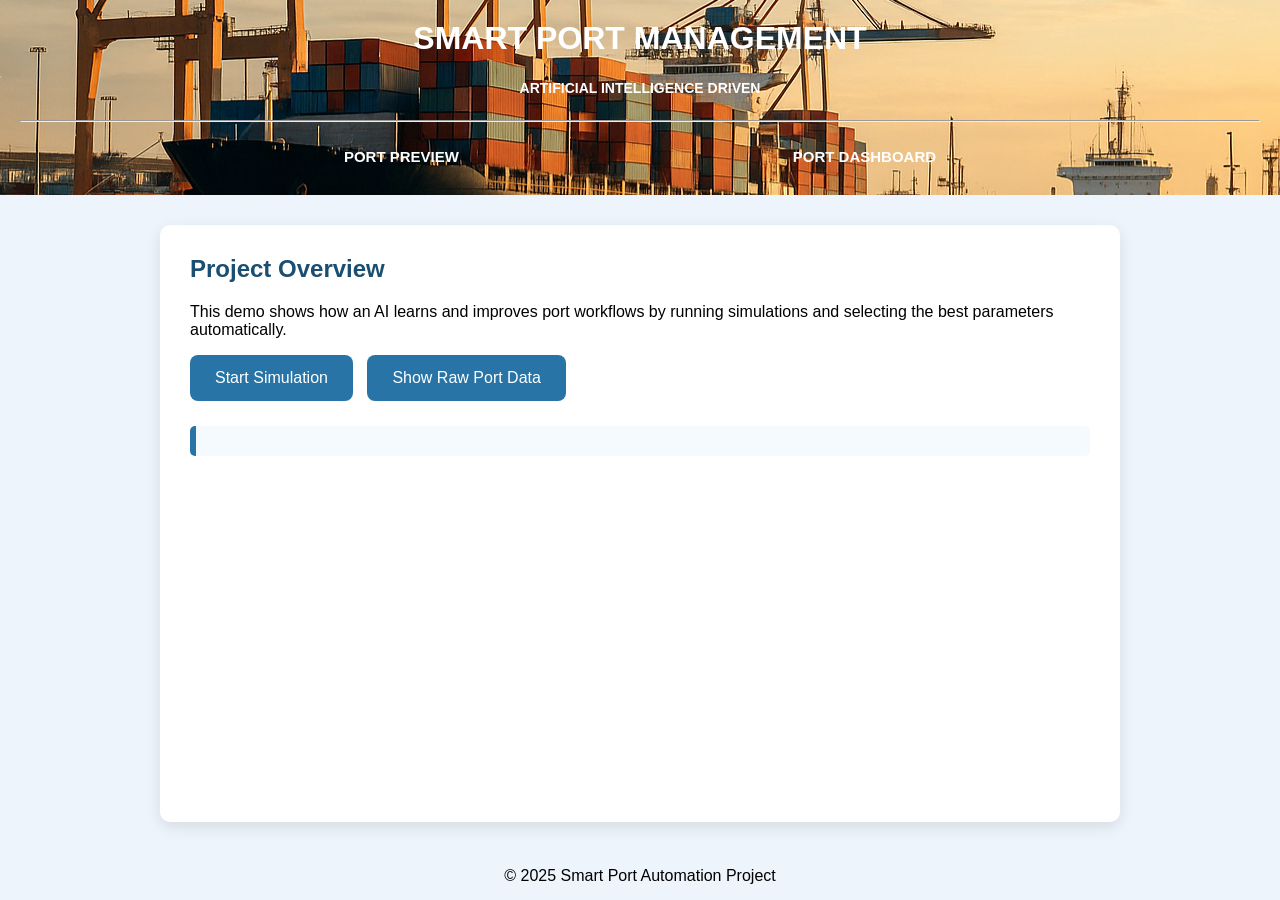
<file: portdash.html>
<!DOCTYPE html>
<html lang="en">
<head>
  <meta charset="UTF-8" />
  <meta name="viewport" content="width=device-width, initial-scale=1" />
  <title>Smart Port AI Workflow Demo</title>
  <link rel="stylesheet" href="portdash.css" />
</head>
<body>
  <div class="head">
    <header>SMART PORT MANAGEMENT</header>
    <h5>ARTIFICIAL INTELLIGENCE DRIVEN</h5>
    <hr>
    <div class="tags">
      <a href="portoverview.html">PORT PREVIEW</a>
      <a href="portdash.html">PORT DASHBOARD</a>
    </div>
  </div>

  <main>
    <h2>Project Overview</h2>
    <p>This demo shows how an AI learns and improves port workflows by running simulations and selecting the best parameters automatically.</p>
    <button id="startSim">Start Simulation</button>
    <button id="showRaw">Show Raw Port Data</button>
    <div id="output"></div>
  </main>

  <footer>&copy; 2025 Smart Port Automation Project</footer>
  <script src="portdashboard.js"></script>
</body>
</html>
</file>
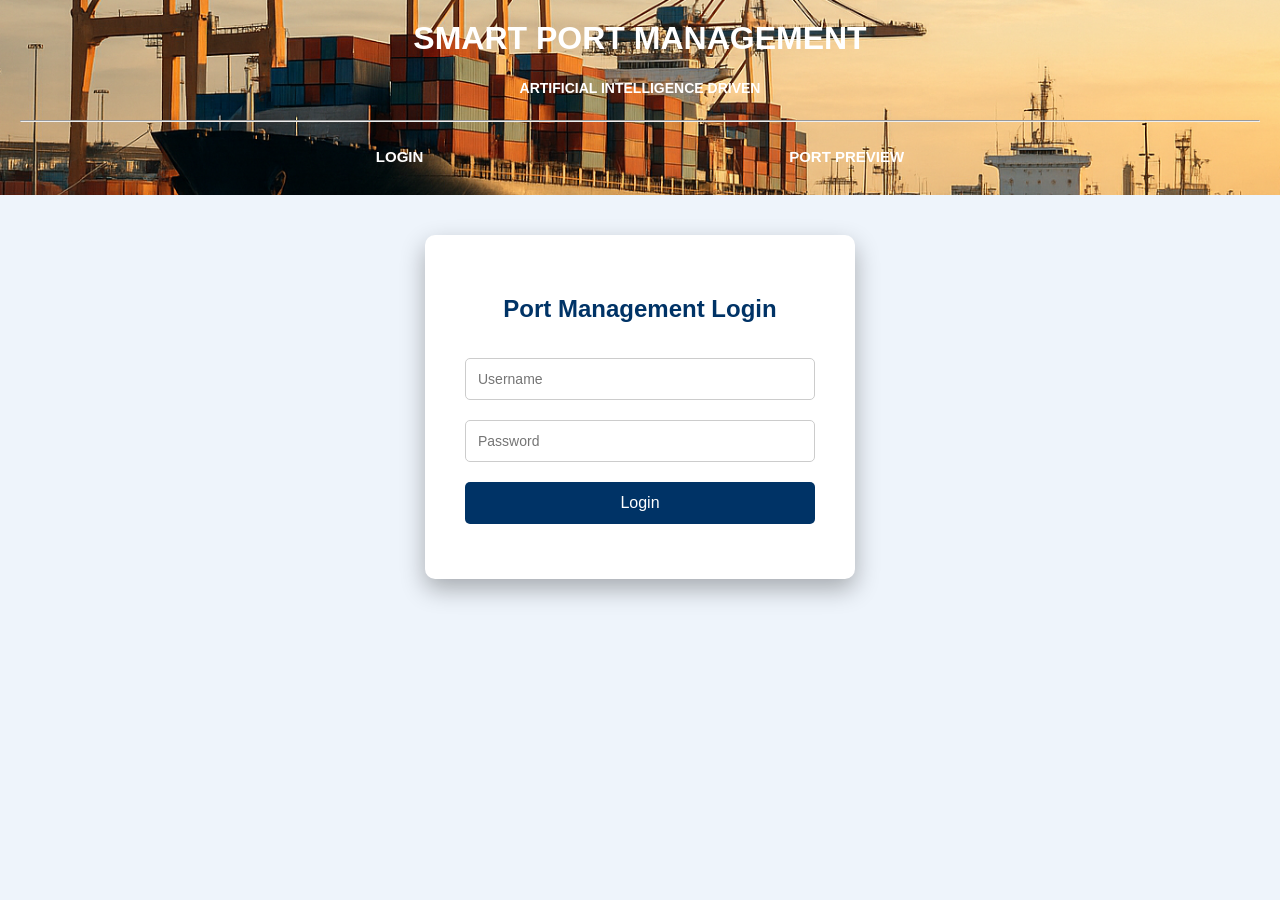
<file: portlogin.html>
<!DOCTYPE html>
<html lang="en">
<head>
    <meta charset="UTF-8">
    <title>Port Management Login</title>
    <link rel="icon" href="favicon.ico">
    <link rel="stylesheet" href="portoverview.css">
    <link rel="stylesheet" href="portlogin.css">
</head>
<body>
    <div class="head">
        <header>SMART PORT MANAGEMENT</header>
        <h5>ARTIFICIAL INTELLIGENCE DRIVEN</h5>
        <hr>
        <div class="tags">
            <a href="portlogin.html">LOGIN</a>
            <a href="portLP.html">PORT PREVIEW</a>
        </div>
    </div>

    <div class="login-container">
        <h2>Port Management Login</h2>
        <form id="loginForm">
            <input type="text" id="username" placeholder="Username" required>
            <input type="password" id="password" placeholder="Password" required>
            <button type="submit">Login</button>
            <p id="error-msg"></p>
        </form>
    </div>

    <script>
        const form = document.getElementById('loginForm');
        const errorMsg = document.getElementById('error-msg');

        const validUsers = [
            { username: "portadmin", password: "secure123" },
            { username: "manager1", password: "dock@456" }
        ];

        form.addEventListener('submit', function(e) {
            e.preventDefault();
            const user = document.getElementById('username').value.trim();
            const pass = document.getElementById('password').value.trim();

            const authenticated = validUsers.some(u => u.username === user && u.password === pass);

            if (authenticated) {
                window.location.href = "portdash.html"; // Redirect to dashboard
            } else {
                errorMsg.textContent = "❌ Invalid username or password.";
                errorMsg.style.color = "red";
            }
        });
    </script>
</body>
</html>
</file>
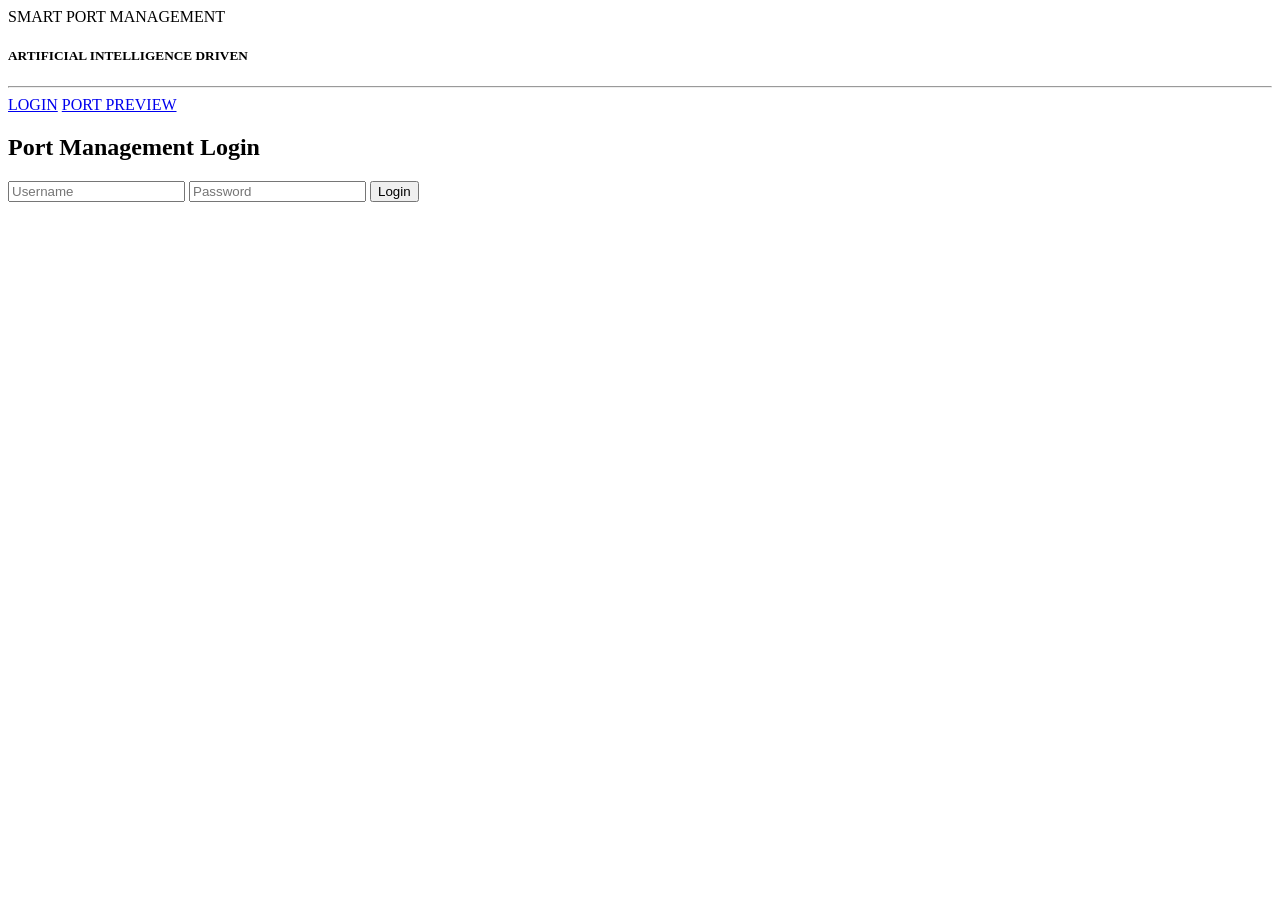
<file: template/portlogin.html>
<!DOCTYPE html>
<html lang="en">
<head>
    <meta charset="UTF-8">
    <title>Port Management Login</title>
    <link rel="icon" href="favicon.ico">
    <link rel="stylesheet" href="D:\PORT PRO\static\css\portlogin.css">
</head>
<body>
    <div class="head">
        <header>SMART PORT MANAGEMENT</header>
        <h5>ARTIFICIAL INTELLIGENCE DRIVEN</h5>
        <hr>
        <div class="tags">
            <a href="portlogin.html">LOGIN</a>
            <a href="portLP.html">PORT PREVIEW</a>
        </div>
    </div>

    <div class="login-container">
        <h2>Port Management Login</h2>
        <form id="loginForm">
            <input type="text" id="username" placeholder="Username" required>
            <input type="password" id="password" placeholder="Password" required>
            <button type="submit">Login</button>
            <p id="error-msg"></p>
        </form>
    </div>

    <script>
        const form = document.getElementById('loginForm');
        const errorMsg = document.getElementById('error-msg');

        const validUsers = [
            { username: "portadmin", password: "secure123" },
            { username: "manager1", password: "dock@456" }
        ];

        form.addEventListener('submit', function(e) {
            e.preventDefault();
            const user = document.getElementById('username').value.trim();
            const pass = document.getElementById('password').value.trim();

            const authenticated = validUsers.some(u => u.username === user && u.password === pass);

            if (authenticated) {
                
                window.location.href = "portdash.html"; 
            } else {
                errorMsg.textContent = "❌ Invalid username or password.";
                errorMsg.style.color = "red";
            }
        });
    </script>
</body>
</html>
</file>
<file: portdash.css>
body {
  font-family: Arial, sans-serif;
  background: #eef4fb;
  margin: 0;
  padding: 0;
  display: flex;
  flex-direction: column;
  min-height: 100vh;
}
.head {
  background-image: url('head2.png');
  color: white;
  padding: 20px;
  font-size: 2em;
  text-align: center;
  font-weight: bold;
}
h5 {
  font-size: 14px;
}
.tags {
  display: flex;
  justify-content: space-evenly;
  margin-top: 10px;
}
.tags a {
  color: #fff;
  text-decoration: none;
  font-size: 15px;
  padding: 10px;
}
.tags a:hover {
  text-decoration: underline;
}
main {
  flex: 1;
  max-width: 900px;
  margin: 30px auto;
  background: white;
  padding: 30px;
  border-radius: 10px;
  box-shadow: 0 5px 15px rgba(0,0,0,0.1);
}
h2 {
  color: #1b4f72;
  margin-top: 0;
}
button {
  background-color: #2874a6;
  border: none;
  color: white;
  padding: 14px 25px;
  font-size: 1em;
  border-radius: 8px;
  cursor: pointer;
  margin-right: 10px;
}
button:hover {
  background-color: #1b4f72;
}
#output {
  margin-top: 25px;
  background-color: #f5faff;
  border-left: 6px solid #2874a6;
  padding: 15px;
  font-family: monospace;
  font-size: 0.95em;
  white-space: pre-wrap;
  max-height: 400px;
  overflow-y: auto;
  border-radius: 5px;
}
footer {
  text-align: center;
  padding: 15px;
</file>
<file: portoverview.css>
body {
  font-family: Arial, sans-serif;
  background: #eef4fb;
  margin: 0;
  padding: 0;
  display: flex;
  flex-direction: column;
  min-height: 100vh;
}
.head {
    background-image: url('head2.png');
    background-repeat: no-repeat;
    background-size: cover;
    color: white;
    padding: 20px;
    font-size: 2em;
    text-align: center;
    font-weight: bold;
}
h5 {
    font-size: 14px;
}
.tags {
    display: flex;
    flex-direction: row;
    justify-content: space-evenly;
    margin-top: 10px;
}

.tags a {
    color: #fff;
    text-decoration: none;
    font-size: 15px;
    padding: 10px;
}

.tags a:hover {
    text-decoration: underline;
}
</file>
<file: portlogin.css>
.login-container {
    background-color: #ffffff;
    padding: 40px;
    border-radius: 10px;
    box-shadow: 0 10px 25px rgba(0, 0, 0, 0.3);
    width: 350px;
    margin: 40px auto;
    text-align: center;
}

.login-container h2 {
    margin-bottom: 25px;
    color: #003366;
    font-size: 24px;
}

input[type="text"],
input[type="password"] {
    width: 100%;
    padding: 12px;
    margin: 10px 0;
    border: 1px solid #ccc;
    border-radius: 5px;
    box-sizing: border-box;
    font-size: 14px;
}

button {
    width: 100%;
    padding: 12px;
    background-color: #003366;
    color: white;
    border: none;
    border-radius: 5px;
    font-size: 16px;
    cursor: pointer;
    margin-top: 10px;
}

button:hover {
    background-color: #005580;
}

#error-msg {
    margin-top: 15px;
    font-size: 14px;
    color: red;
}
</file>
